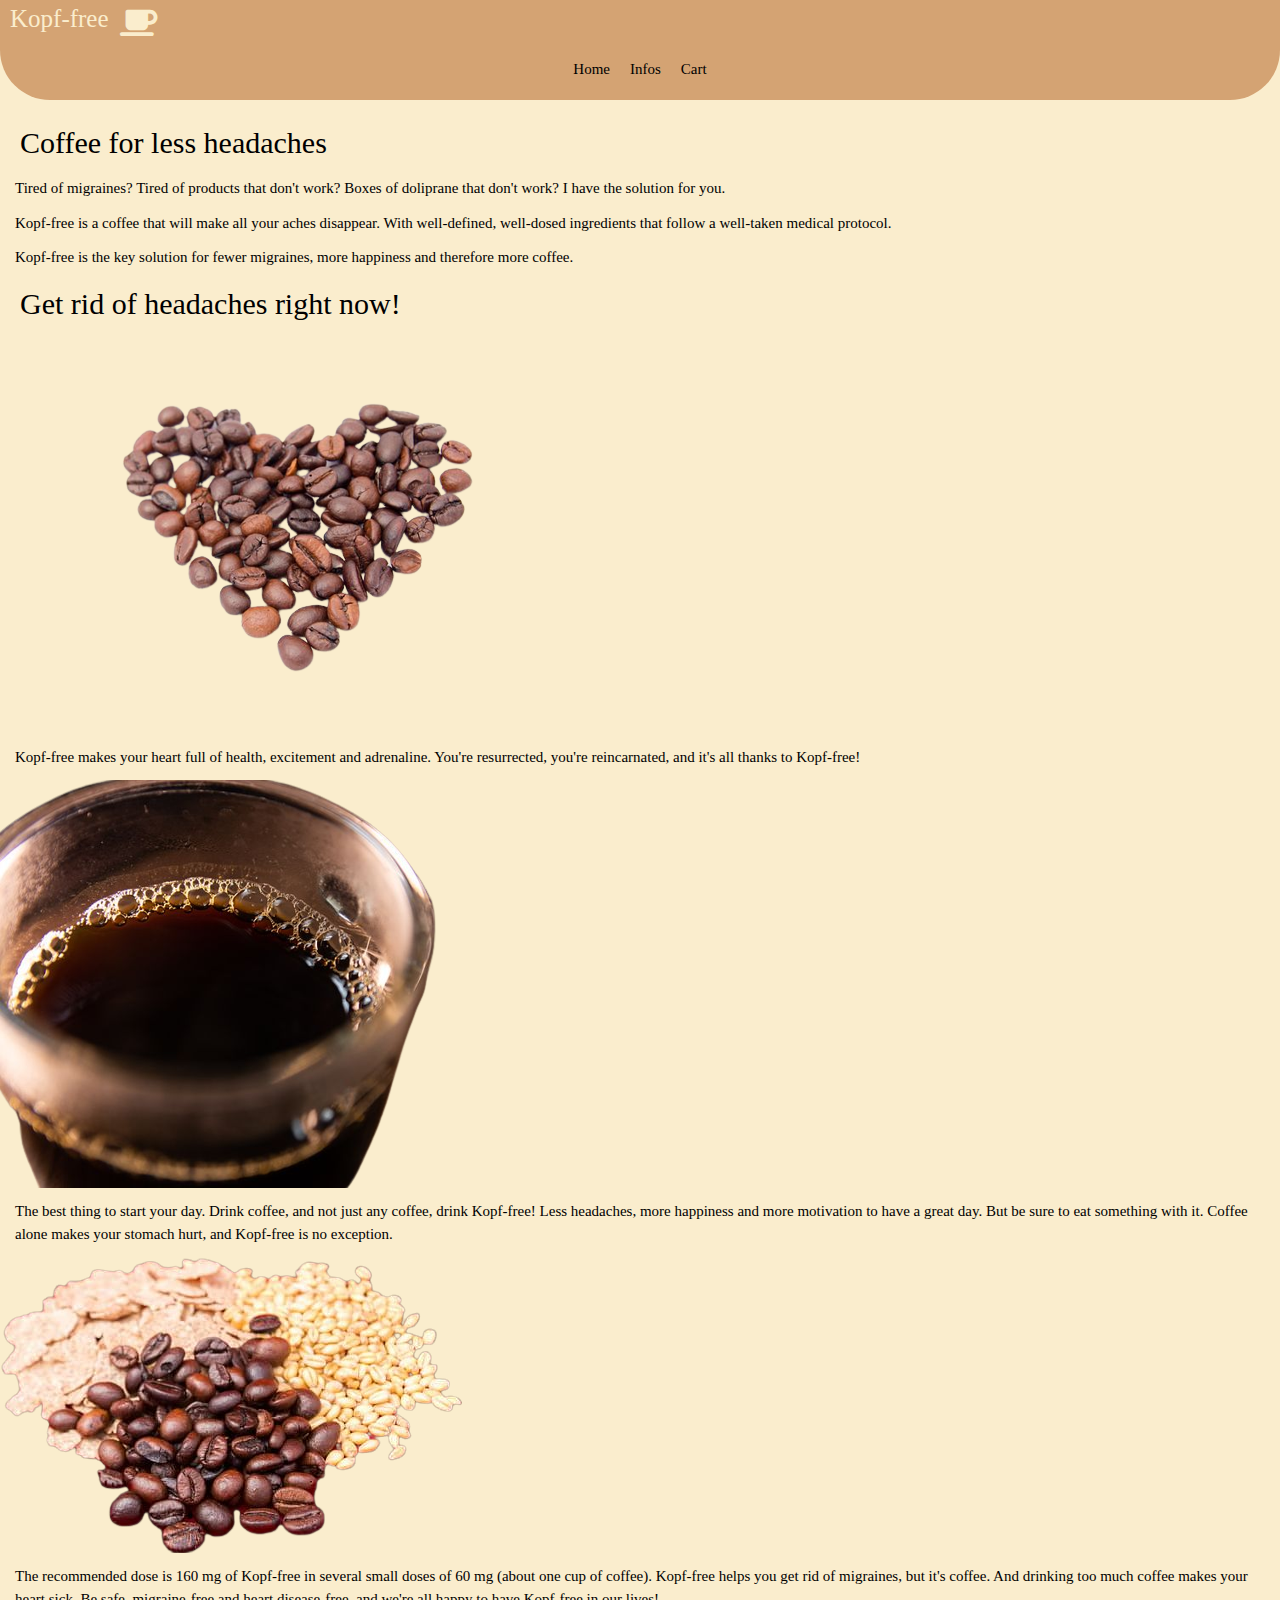
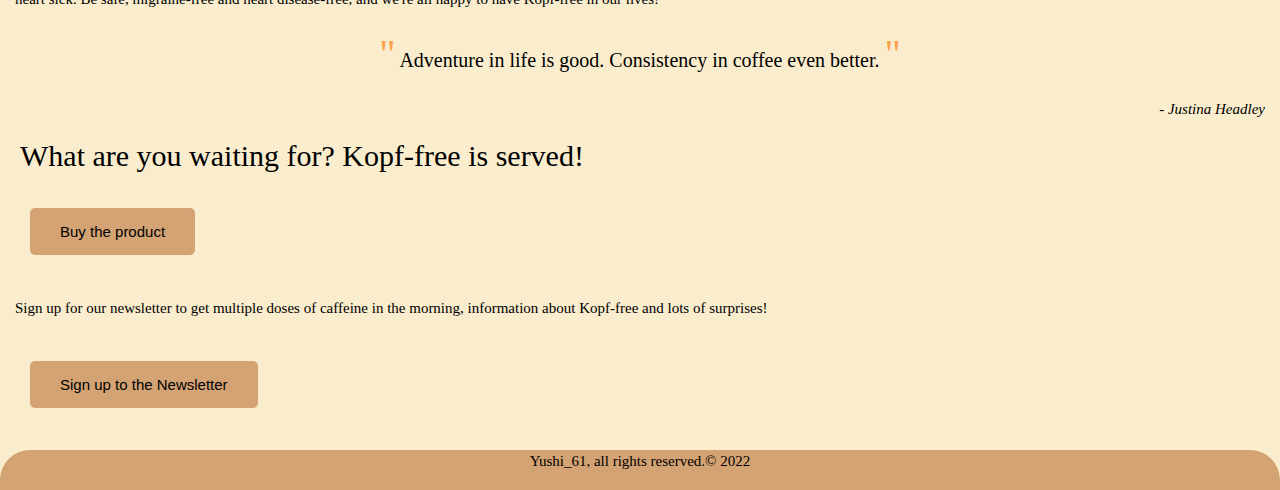
<file: index.html>
<!DOCTYPE html>
<html lang="en">
  <head>
    <meta charset="UTF-8" />
    <meta http-equiv="X-UA-Compatible" content="IE=edge" />
    <meta name="viewport" content="width=device-width, initial-scale=1.0" />
    <title>Kopf-free</title>
    <link rel="icon" type="image/x-icon" href="images/coffee-logo.svg">
    <link rel="stylesheet" href="https://cdnjs.cloudflare.com/ajax/libs/font-awesome/6.2.0/css/all.min.css" />
    <link rel="stylesheet" href="styles.css" />
  </head>
  <body>

        <header>
          <i class="fas fa-coffee"></i>
          <h1>Kopf-free</h1>

          <div class="nav-bar">
            <ul>
              <li><a class="nav-links" href="#Home">Home</a></li>
                <li> <a class="nav-links" href="#Infos">Infos</a></li>
              <li><a class="nav-links" href="#Cart">Cart</a></li>
            </ul>
          </div>
        </header>
      <section id="Home">
        <h1>Coffee for less headaches</h1>
        <p>Tired of migraines? Tired of products that don't work? Boxes of doliprane that don't work? I have the solution for you.</p> 
        <p>Kopf-free is a coffee that will make all your aches disappear. With well-defined, well-dosed ingredients that follow a well-taken medical protocol.</p>
          <p>Kopf-free is the key solution for fewer migraines, more happiness and therefore more coffee.</p>
      </section>

      <section id="Infos">
        <h1>Get rid of headaches right now!</h1>
        <figure>
          <img src="images/coffee-heart.jpg" alt="coffee-heart" />
          <figcaption>
            Kopf-free makes your heart full of health, excitement and adrenaline. You're resurrected, you're reincarnated, and it's all thanks to Kopf-free!
          </figcaption>
          <img src="images/coffee-morning.jpg" alt="coffee-morning" />
          <figcaption>
            The best thing to start your day. Drink coffee, and not just any coffee, drink Kopf-free! Less headaches, more happiness and more motivation to have a great day. But be sure to eat something with it. Coffee alone makes your stomach hurt, and Kopf-free is no exception.
          </figcaption>
          <img src="images/coffee-grains.jpg" alt="coffee-grains" />
          <figcaption>
            The recommended dose is 160 mg of Kopf-free in several small doses of 60 mg (about one cup of coffee). Kopf-free helps you get rid of migraines, but it's coffee. And drinking too much coffee makes your heart sick. Be safe, migraine-free and heart disease-free, and we're all happy to have Kopf-free in our lives!
          </figcaption>
        </figure>
      </section>
      <section class="coffee-quote">
        <q class="quote">
          Adventure in life is good. Consistency in coffee even better.
        </q>
        <p>- Justina Headley</p>
      </section>
      <section id="Cart">
        <h1>What are you waiting for? Kopf-free is served! </h1>
        <div class="btn-container">
          <button class="btn">Buy the product</button>
          </div>
        <p>Sign up for our newsletter to get multiple doses of caffeine in the morning, information about Kopf-free and lots of surprises!</p>
        <div class="btn-container">
          <button class="btn">Sign up to the Newsletter</button>
          </div>
      </section>
      <footer>
      <p>Yushi_61, all rights reserved.© 2022</p>
    </footer>
  </body>
</html>
</file>
<file: styles.css>
*, *::before, *::after {
    box-sizing: border-box;
    margin: 0;
    padding: 0;
}

html {
    font-size:62.5%;
    scroll-behavior: smooth;
}

:root {
    --color-primary:#D4A373;
    --color-secondary:#FAEDCD;
    --color-text-primary:black;
    --color-button: #ffa14a;
}

body {
    background-color: var(--color-secondary);
    line-height: 1.5;
}

/* Style Titles */
h1 {
    font-size:3rem;
    color:var(--color-text-primary);
    font-weight:lighter;
    text-align:left;
    padding:0 2rem;
}

/* Style Paragraphs */

p, figcaption {
    font-size:1.5rem;
    text-align:left;
    margin:.8em auto;
    padding:0 1em;
}
/* Style quote */
.quote::before {
        content: '"';
        font-size: 2em;
        color: var(--color-button);
      }
.quote::after {
        content: '"';
        font-size: 2em;
        color:var(--color-button);
      }
.quote {
        display:block;
        margin:0 auto;
        padding:0 1.5em;
        font-size: 2em;
        line-height: 1.6;
        text-align: center;
}

.coffee-quote > p {
    font-style:italic;
    text-align:right;
}

/*navbar */
ul {
    display:flex;
    padding:2rem;
    gap:2rem;
    justify-content:center;
    flex:0 0 5vw;

}
li{
    list-style-type:none;
    font-size:1.5em;
}
.nav-links {
    color:var(--color-text-primary);
    text-decoration:none;
}
.nav-links:hover {
    color:var(--color-secondary);
}
/* Header section : */
header { 
    background-color:var(--color-primary);
    margin-bottom:2rem;
    border-radius: 0 0 5rem 5rem;
}

 header h1 {
    color:var(--color-secondary);
    font-size:2.5em;
    padding:0 1rem;
    text-align:left;
}
 /* Button Section :  */
.btn-container .btn {
background-color:var(--color-primary);
}

 .btn-container .btn:hover{
    background-color:var(--color-button);
}

.btn {
    color:var(--color-text-primary);
    font-size:1.5em;
    padding:1em 2em;
    border:none;
    cursor:pointer;
    border-radius:5px;
    margin:2em;
}


/* Coffee Icon */
.fa-coffee { 
    color:var(--color-secondary);
    font-size:3rem;
    position:absolute;
    top:0.25em;
    left:4em;
}

.fa-coffee::after{
    content:'';
    display:block;
    clear:both;
}

/* image section */
figure img {
    max-width:100%;
    display:block;
    object-fit:cover;
}




footer {
    font-size:2em;
    font-weight:200;
    border-radius: 3rem 3rem 0 0;
    padding: 0 .5rem .5rem .5rem;
    background-color:var(--color-primary);
    color:var(--color-text-primary);
}

footer p {
    text-align:center;
}
</file>
